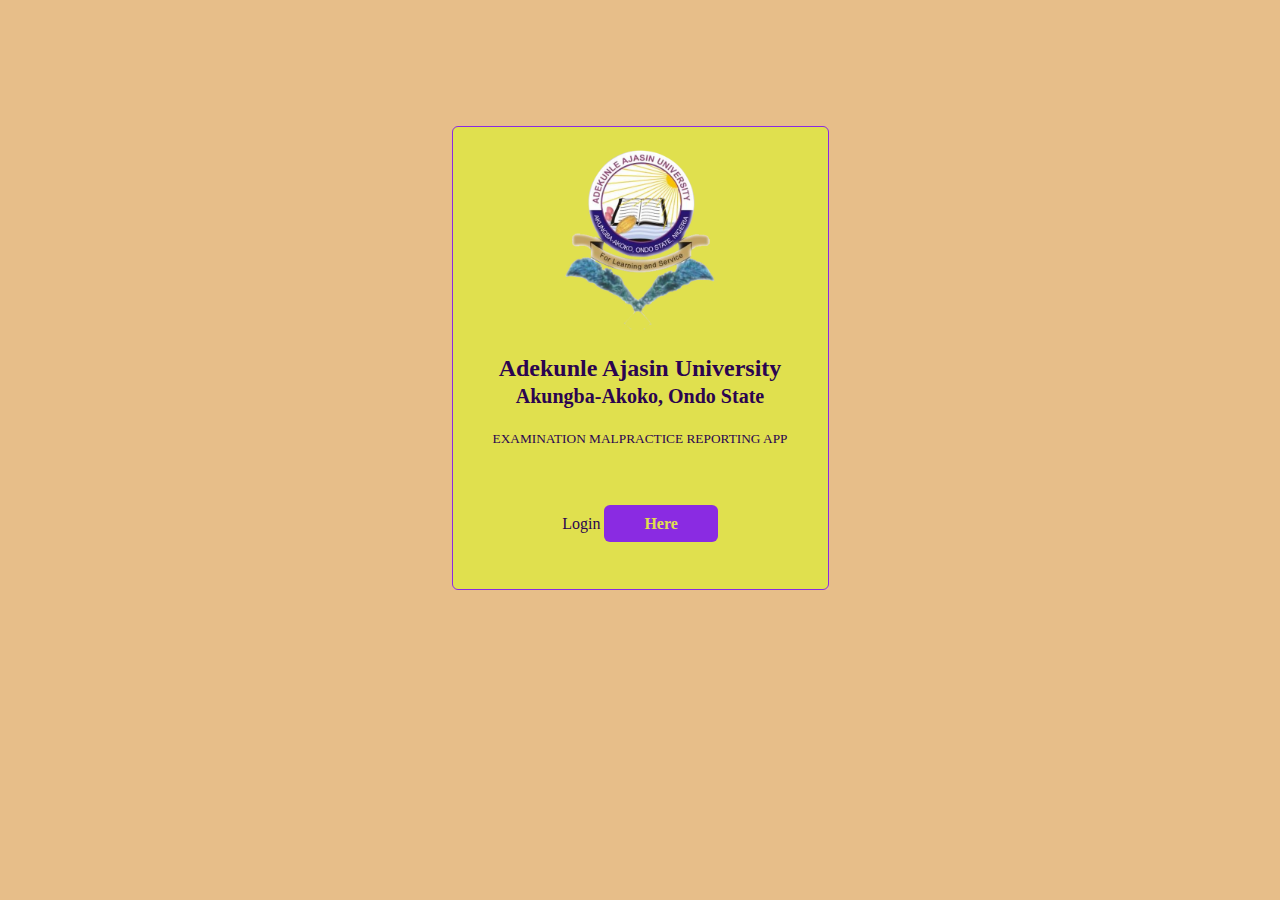
<file: index.html>
<!DOCTYPE html>
<html lang="en">
<head>
    <meta charset="UTF-8">
    <meta name="viewport" content="width=device-width, initial-scale=1.0">
    <link rel="stylesheet" href="index.css">
    <title>AAUA-EMRA</title>
</head>
<body>
    <div class="splash">
        <img src="img/aaua_logo.png" alt="logo" class="logo2">
        <h2>Adekunle Ajasin University <br> 
            <small>Akungba-Akoko, Ondo State</small>
        </h2>
        <p><small>EXAMINATION MALPRACTICE REPORTING APP</small></p> <br> <br>
        <p>Login <a href="login.html" class="btn">Here</a></p>
    </div>
</body>
</html>
</file>
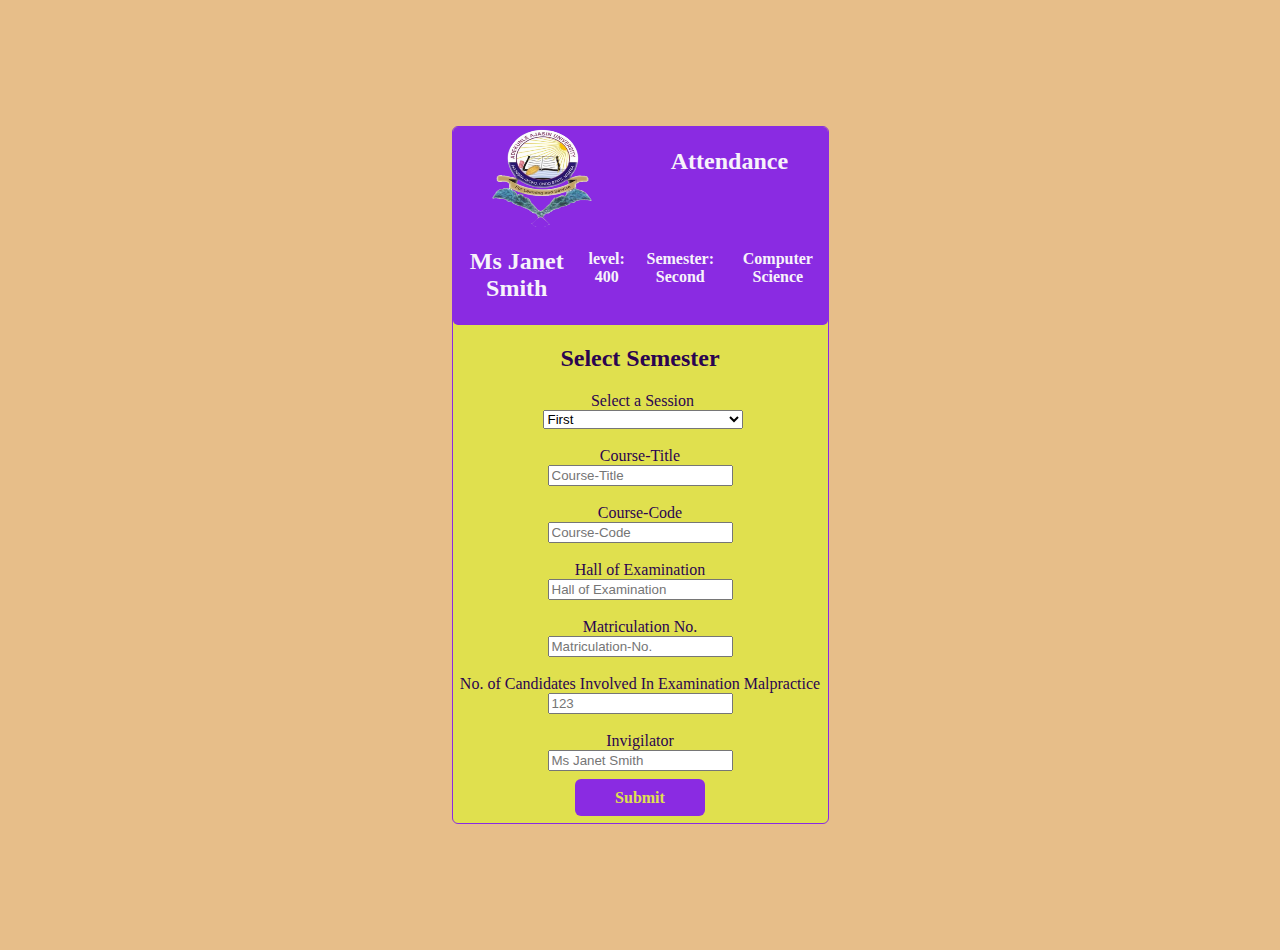
<file: attendance-screen.html>
<!DOCTYPE html>
<html lang="en">
  <head>
    <meta charset="UTF-8" />
    <meta name="viewport" content="width=device-width, initial-scale=1.0" />
    <link rel="stylesheet" href="index.css" />
    <title>AAUA-EMRA</title>
  </head>
  <body>
    <div class="aaua2">
      <div class="header2">
        <div class="head">
            <img src="img/aaua_logo.png" alt="logo" class="logo1" />
        <h2>Attendance</h2>
        </div>
        <div class="logo-header">
          
          <h2>Ms Janet Smith</h2>
        <h4>level: 400</h4>
        <h4>Semester: Second</h4>
        <h4>Computer Science</h4>
        </div>
        <!-- <p>Session - 2019/2023</p> -->
        <!-- <h2>Ms Janet Smith</h2>
        <h4>level: 400</h4>
        <h4>Semester: Second</h4>
        <h4>Computer Science</h4> -->
      </div>

      <div class="sess">
        <h2>Select Semester</h2>
        <div class="session">
          <!-- <h5>From</h5> -->
          <label for="level">Select a Session</label>
          <select name="level" id="level">
            <option value="First">First</option>
            <option value="Second">Second</option>
            <!-- <option value="300">300</option>
            <option value="400">400</option>
            <option value="500">500</option> -->
          </select>
        </div>

        <!-- <div class="session">
          <h5>To</h5>
          <label for="level">Select a Session</label>
          <select name="level" id="level">
            <option value="1">1</option>
            <option value="2">2</option>
            <option value="3">3</option>
            <option value="4">4</option>
            <option value="5">5</option>
          </select>
        </div> -->
      </div>
      <br />

      <div class="attendance-details">
        <form action="">
          <label for="Course-Title">Course-Title</label> <br>
          <input type="text" id="Course-Title" placeholder="Course-Title" />
          <br />
          <br />

          <label for="Course-Code">Course-Code</label> <br>
          <input type="text" id="Course-Code" placeholder="Course-Code" />
          <br />
          <br />

          <label for="Hall of Examination">Hall of Examination</label> <br>
          <input
            type="text"
            id="Hall of Examination"
            placeholder="Hall of Examination"
          />
          <br />
          <br />

          <label for="Matriculation-No.">Matriculation No.</label> <br>
          <input type="text" id="Matriculation-No." placeholder="Matriculation-No." />

          <br />
          <br />

          <!-- <label for="No.-of-Candidates-Absent">No. of Candidates Absent</label> <br>
          <input type="text" id="No.-of-Candidates-Absent" placeholder="123" />
          <br />
          <br /> -->

          <!-- <label for="No.-of-Answer-Scripts-Collected"
            >No. of Answer Scripts Collected</label br
          >
          <input
            type="number"
            id="No.-of-Answer-Scripts-Collected"
            placeholder="123"
          />
          <br />
          <br /> -->

          <!-- <label for="No.-of-Candidates-Who-Did-Not-Submit-Answer-Scripts"
            >No. of Candidates Who Did Not Submit Answer Scripts</label
          > <br>
          <input type="number" placeholder="123" /> <br />
          <br /> -->

          <label for="Course-Title"
            >No. of Candidates Involved In Examination Malpractice</label 
          > <br>
          <input
            type="number"
            id="No.-of-Candidates-Involved-In-Examination-Malpractice"
            placeholder="123"
          />
          <br />
          <br />

          <label for="Invigilator">Invigilator</label> <br>
          <input type="text" id="Invigilator" placeholder="Ms Janet Smith" />
          <br />
          <br />
          <a class="btn" href="incident.html">Submit</a>
          <br />
        </form>
      </div>
    </div>
  </body>
</html>
</file>
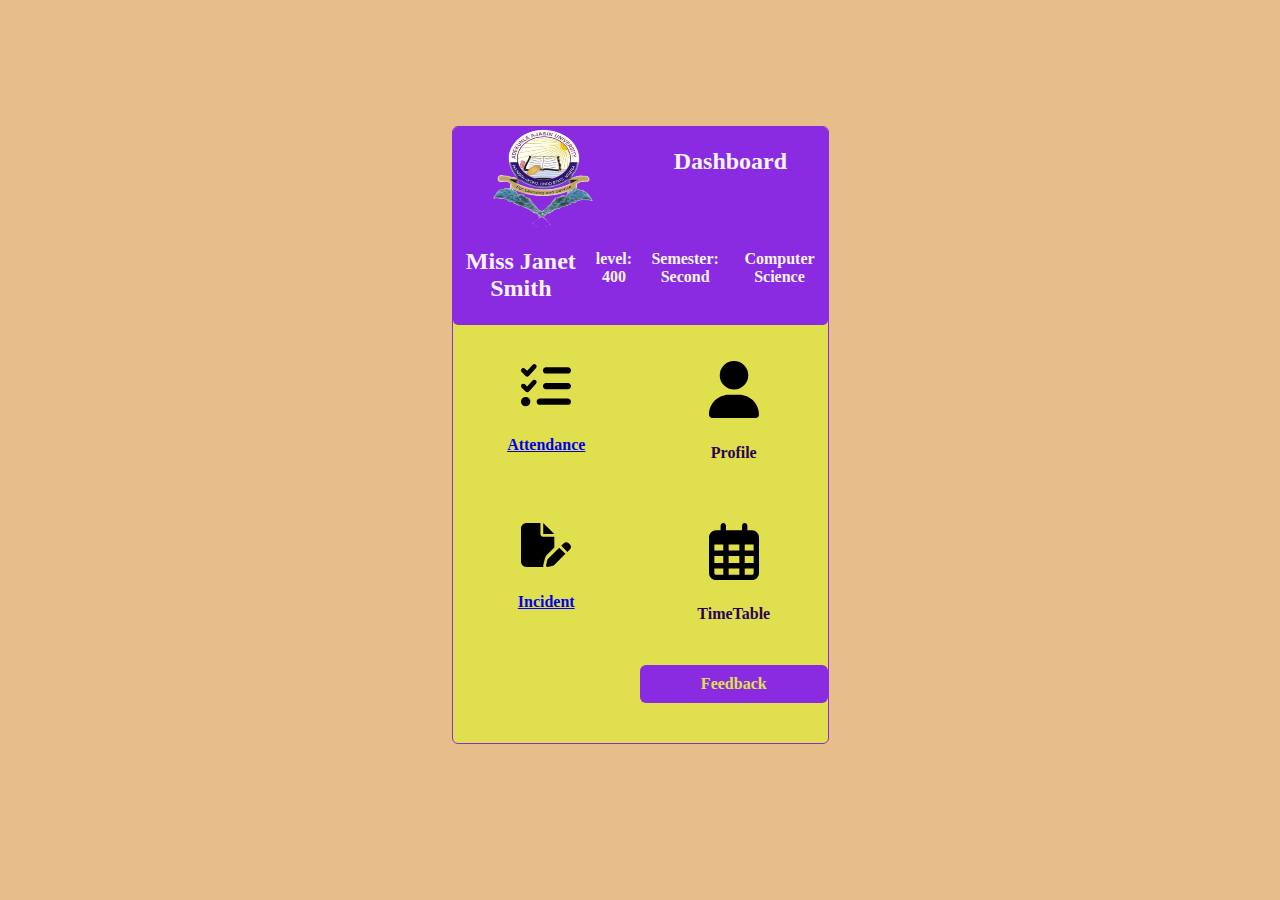
<file: dashboard.html>
<!DOCTYPE html>
<html lang="en">
<head>
    <meta charset="UTF-8">
    <meta name="viewport" content="width=device-width, initial-scale=1.0">
    <link rel="stylesheet" href="index.css">
    <title>AAUA-EMRA</title>
</head>
<body>
  <div class="dashboard-body">
    <div class="header">
     <div class="header2">
      <div class="head">
        <img src="img/aaua_logo.png" alt="logo" class="logo1" />
      <h2 class="head">Dashboard</h2>
      </div>

    <div class="logo-header">
      <h2>Miss Janet Smith</h2>
      <h4>level: 400</h4>
      <h4>Semester: Second</h4>
      <h4>Computer Science</h4>
     </div>
    </div>

    <div class="dashboard-icons">
      <div class="dashboard-icon">
          <img src="img/attendance.svg" alt="" class="iconi">
          <h4><a href="attendance-screen.html">Attendance</a></h4>
      </div>

      <div class="dashboard-icon">
          <img src="img/profile.svg" alt="" class="iconi">
          <h4>Profile</h4>
      </div>

      <div class="dashboard-icon">
          <img src="img/report.svg" alt="" class="iconi">
          <h4><a href="incident.html">Incident</a></h4>
      </div>

      <div class="dashboard-icon">
          <img src="img/timetable.svg" alt="" class="iconi">
          <h4>TimeTable</h4>
      </div> <br> <br>
      <a href="feedback.html" class="btn">Feedback</a>
    </div>

  </div>
</body>
</html>
</file>
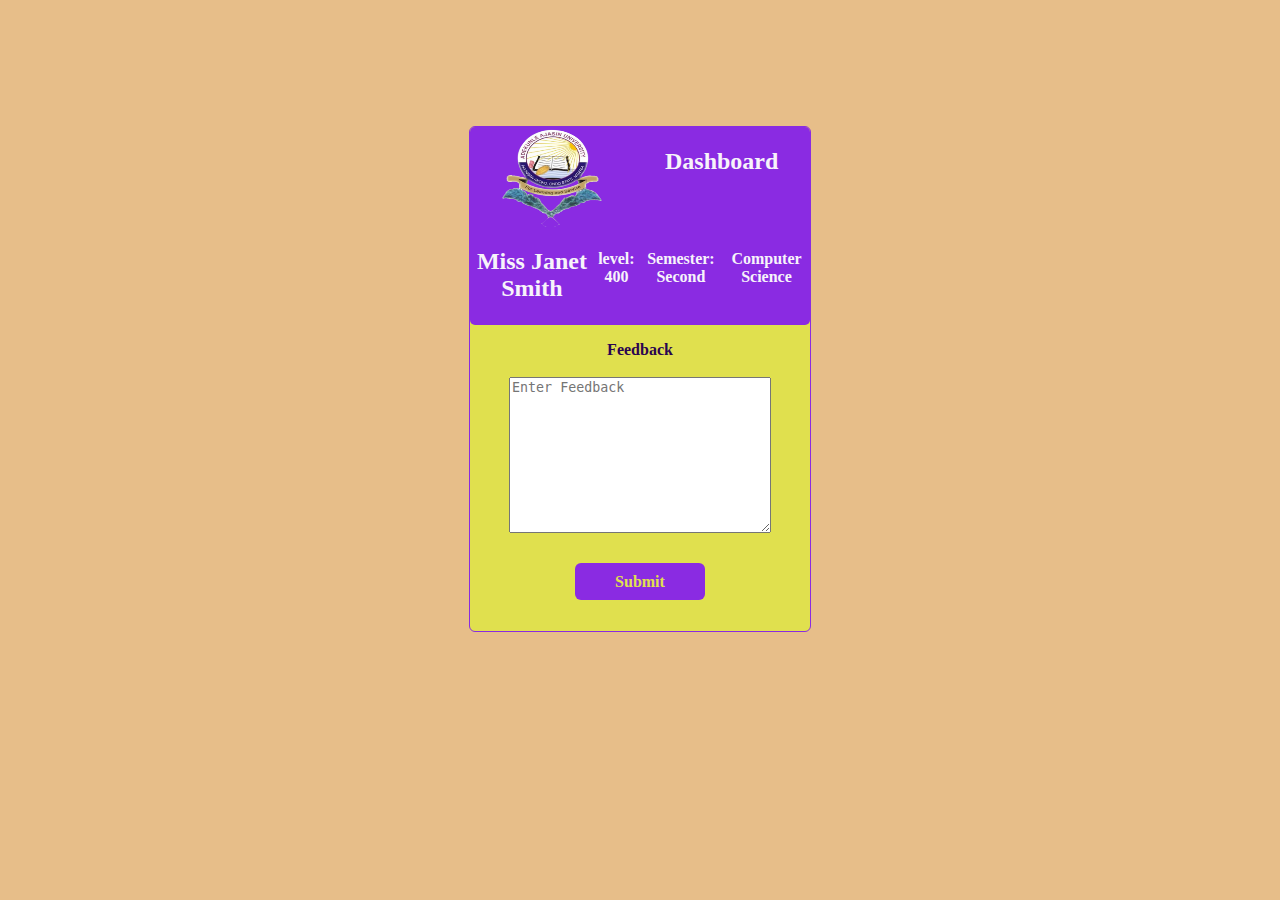
<file: feedback.html>
<!DOCTYPE html>
<html lang="en">
<head>
    <meta charset="UTF-8">
    <meta name="viewport" content="width=device-width, initial-scale=1.0">
    <link rel="stylesheet" href="index.css">
    <title>AAUA-EMRA</title>
</head>
<body>
    <div class="feedback-body">
        <div class="header">
            <div class="header2">
             <div class="head">
               <img src="img/aaua_logo.png" alt="logo" class="logo1" />
             <h2 class="head">Dashboard</h2>
             </div>
       
           <div class="logo-header">
             <h2>Miss Janet Smith</h2>
             <h4>level: 400</h4>
             <h4>Semester: Second</h4>
             <h4>Computer Science</h4>
            </div>
           </div>
    
           <div class="feedback-form">
            <form action="">
                <label for="feedback"><strong>Feedback</strong></label> <br> <br>
                <textarea name="feedback" id="feedback" cols="30" rows="10" placeholder="Enter Feedback"></textarea>
            </form> <br> <br>
            <a href="#" class="btn">Submit</a>
           </div>
    </div>
</body>
</html>
</file>
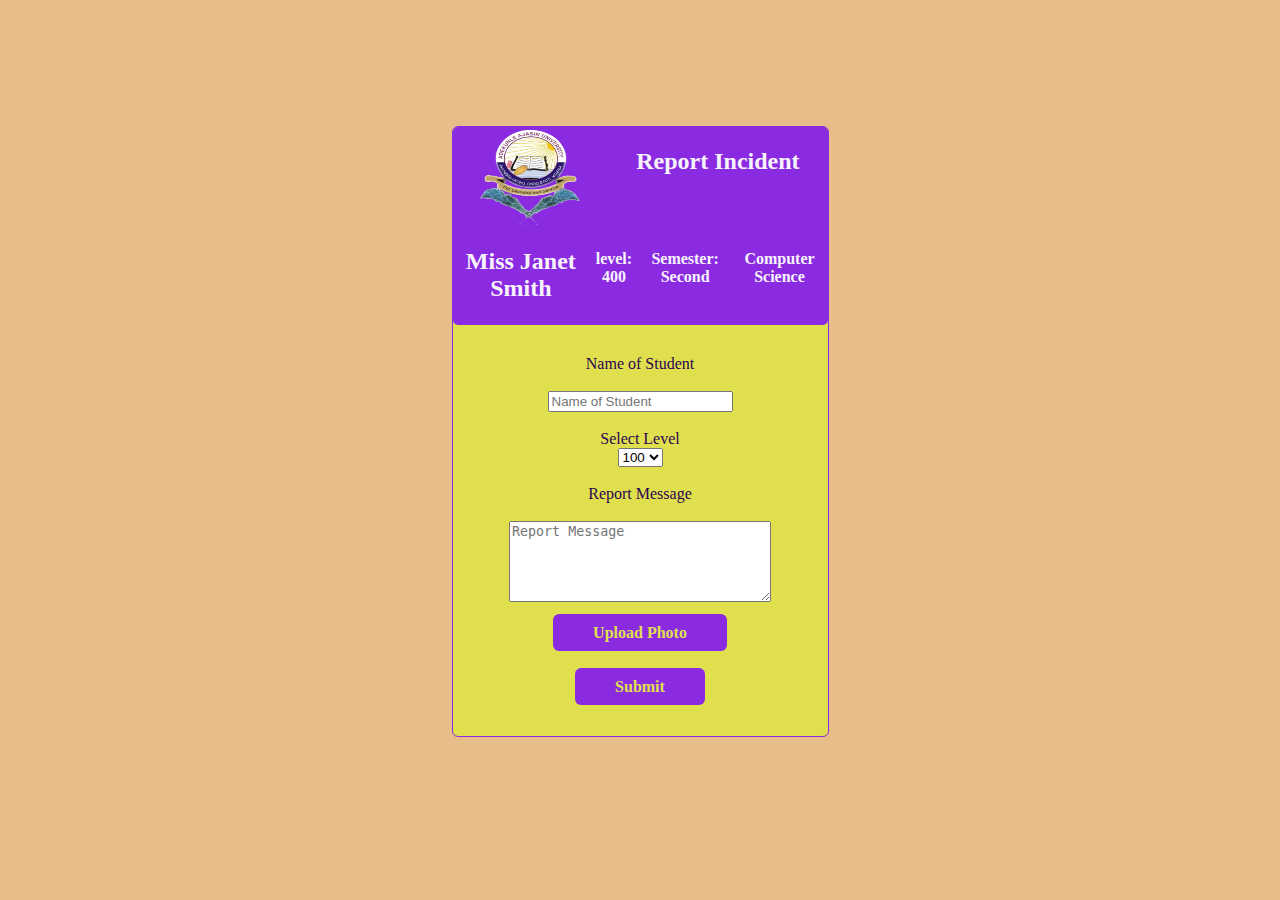
<file: incident.html>
<!DOCTYPE html>
<html lang="en">
  <head>
    <meta charset="UTF-8" />
    <meta name="viewport" content="width=device-width, initial-scale=1.0" />
    <link rel="stylesheet" href="index.css">
    <title>AAUA-EMRA</title>
  </head>
  <body>
    <div class="incident-body">
      <div class="header2">
        <div class="head">
          <img src="img/aaua_logo.png" alt="logo" class="logo1" />
        <h2 class="head">Report Incident</h2>
        </div>
  
      <div class="logo-header">
        <h2>Miss Janet Smith</h2>
        <h4>level: 400</h4>
        <h4>Semester: Second</h4>
        <h4>Computer Science</h4>
      </div>
      </div>

    <div class="incident-summary">
      <form action="">
        <label for="NOS">Name of Student</label> <br /> <br>
        <input type="text" id="NOS" placeholder="Name of Student" /> <br />
        <br />
        <label for="level">Select Level</label> <br /> 
        <select name="level" id="level" add()>
          <option value="100">100</option>
          <option value="200">200</option>
          <option value="300">300</option>
          <option value="400">400</option>
          <option value="500">500</option>
        </select>

        <br />
        <br />
        <label for="report-message"> Report Message</label> <br /> <br>
        <textarea
          name="report-message"
          id="report-message"
          cols="30"
          rows="5"
          placeholder="Report Message"
        ></textarea>
        <br />
        <br />
        <a class="btn" href="#">Upload Photo</a> <br /> <br>
        <br />

        <a class="btn" href="#">Submit</a>
      </form>
    </div>
    </div>
  </body>
</html>
</file>
<file: index.css>
body {
  background: rgb(231, 190, 137);
}

body #aaua {
  text-align: center;
}

#aaua {
  width: 375px;
  text-align: center;
  background: rgb(224, 224, 78);
  border: 1px solid blueviolet;
  border-radius: 6px;
  margin: 10% auto;
  color: rgb(43, 4, 80);
  padding-top: 16px;
}

.logo {
  width: 150px;
}

.header2 {
    background: blueviolet;
    color: rgb(247, 243, 250);
    border-radius: 5px;
    padding-top: 1px;
    padding-bottom: 3px;
    
}

.head {
    display: flex;
    justify-content: space-around;
}

.logo-header {
    display: flex;
}


.aaua2 {
    width: 375px;
  text-align: center;
  background: rgb(224, 224, 78);
  border: 1px solid blueviolet;
  border-radius: 6px;
  margin: 10% auto;
  color: rgb(43, 4, 80);
  padding-bottom: 16px;
}

.logo1 {
    width: 100px;
    text-align: center;
    /* margin: 20px auto; */
    margin: 0;
    padding: 0;
    height: 100px;
}

.session {
    display: flex;
    flex-direction: column;
    width: 200px;
    padding-left: 90px;
}

.btn {
    padding: 10px 40px;
    text-decoration: none;
    background-color: blueviolet;
    border-radius: 6px;
    color: rgb(224, 224, 78);
    font-weight: 700;
}

.dashboard-icon {
  width: 50px;
}

 .incident-body {
  width: 375px;
  text-align: center;
  background: rgb(224, 224, 78);
  border: 1px solid blueviolet;
  border-radius: 6px;
  margin: 10% auto;
  color: rgb(43, 4, 80);
  padding-bottom: 40px;
} 

.incident-summary {
  padding-top: 30px;
}

 .dashboard-body {
  width: 375px;
  text-align: center;
  background: rgb(224, 224, 78);
  border-radius: 6px;
  border: 1px solid blueviolet;
  margin: 10% auto;
  color: rgb(43, 4, 80);
  padding-bottom: 40px;
} 

.iconi {
  width: 50px;
} 

.dashboard-icons {
  padding-top: 16px;
  display: grid;
  grid-template-columns: 1fr 1fr;
}

.dashboard-icon {
  width: 100px;
  /* border: 1px solid blueviolet; */
  margin: 20px auto;
  box-shadow: 5px;
}

.splash {
  width: 375px;
  text-align: center;
  background: rgb(224, 224, 78);
  border-radius: 6px;
  border: 1px solid blueviolet;
  margin: 10% auto;
  color: rgb(43, 4, 80);
  padding-bottom: 40px;
  padding-top: 20px;
}

.logo2 {
  width: 150px;
}

 @media (max-width: 480px) {
  body {
    background: rgb(231, 190, 137);
    width: 200px;
}

 .splash {
  width: 340px;
  text-align: center;
  background: rgb(224, 224, 78);
  border-radius: 6px;
  border: 1px solid blueviolet;
  margin: 10% auto;
  color: rgb(43, 4, 80);
  padding-bottom: 40px;
  padding-top: 20px;
}

.dashboard-body {
  width: 340px;
  text-align: center;
  background: rgb(224, 224, 78);
  border-radius: 6px;
  border: 1px solid blueviolet;
  margin: 10% auto;
  color: rgb(43, 4, 80);
  padding-bottom: 40px;
}

.aaua2 {
  width: 340px;
  text-align: center;
  background: rgb(224, 224, 78);
  border: 1px solid blueviolet;
  border-radius: 6px;
  margin: 10% auto;
  color: rgb(43, 4, 80);
  padding-bottom: 16px;
}

#aaua {
  width: 340px;
  text-align: center;
  background: rgb(224, 224, 78);
  border: 1px solid blueviolet;
  border-radius: 6px;
  margin: 10% auto;
  color: rgb(43, 4, 80);
  padding-top: 16px;
}

.incident-body {
  width: 340px;
  text-align: center;
  background: rgb(224, 224, 78);
  border: 1px solid blueviolet;
  border-radius: 6px;
  margin: 10% auto;
  color: rgb(43, 4, 80);
  padding-bottom: 40px;
} 
} 

.feedback-body {
  width: 340px;
  text-align: center;
  background: rgb(224, 224, 78);
  border-radius: 6px;
  border: 1px solid blueviolet;
  margin: 10% auto;
  color: rgb(43, 4, 80);
  padding-bottom: 40px;
}

.feedback-form {
  padding-top: 16px;
}
</file>
